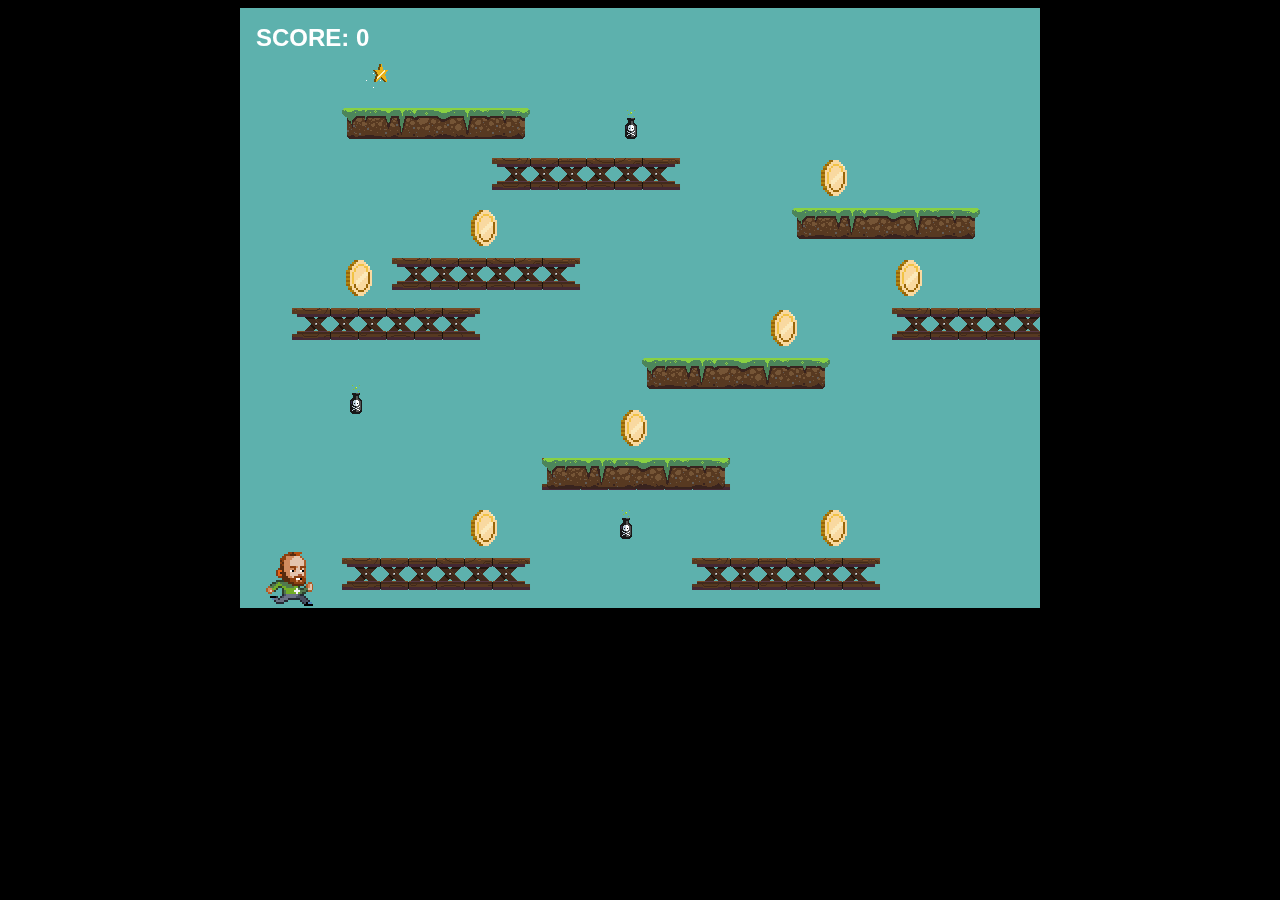
<file: index.html>
<!doctype html>
<html>
    <head>
        <meta charset="UTF-8" />
        <title>Coin Collector!</title>
        <style>
            html { background: black; }
            canvas { margin:auto; }
        </style>
    </head>
    <body>
    <script src="phaser.js"></script>
    <script src="game.js"></script>
    </body>
</html>
</file>
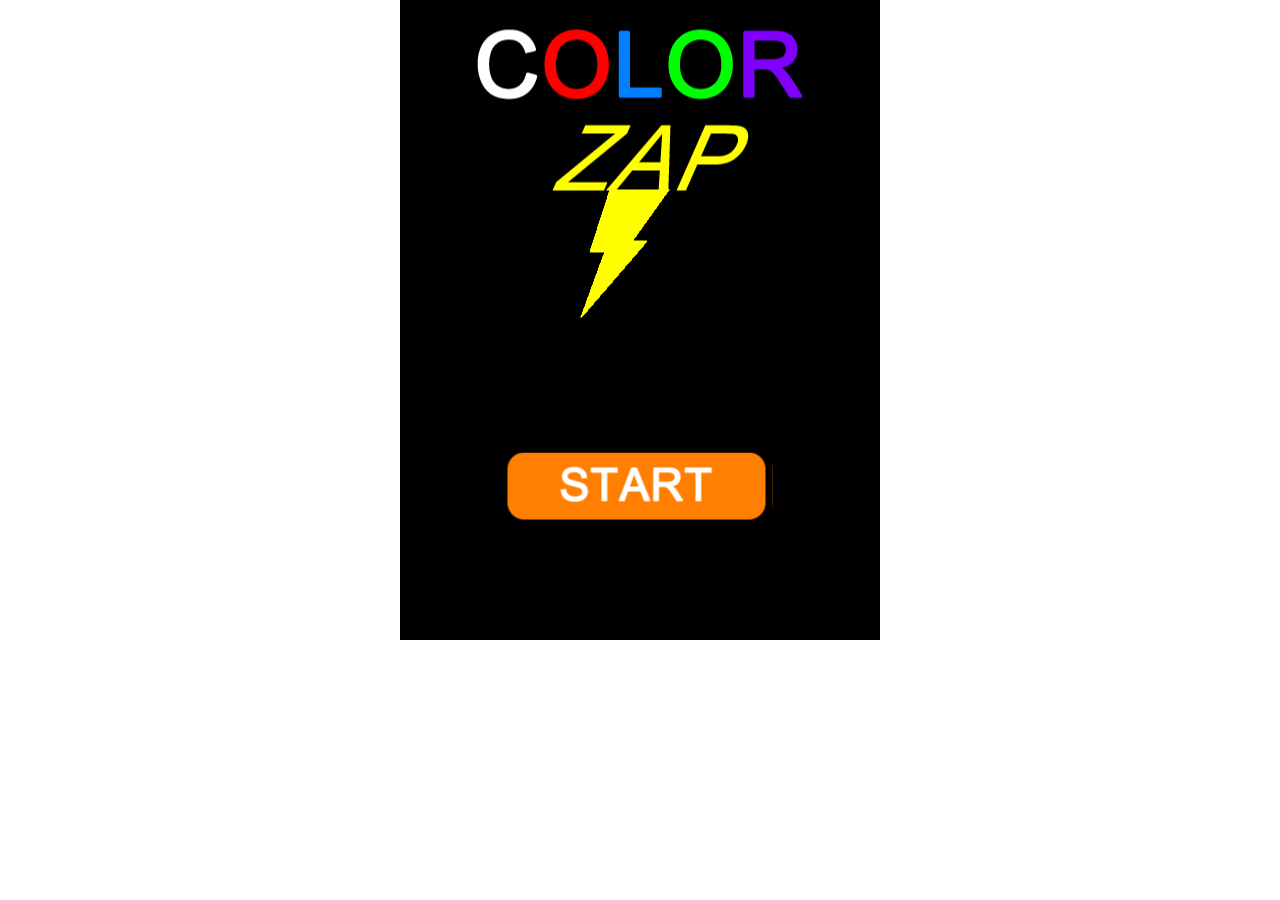
<file: colorZap/index.html>
<!DOCTYPE html>
<html lang="">
<head>
    <meta charset="UTF-8">

    <meta name="viewport" content="user-scalable=0, initial-scale=1,minimum-scale=1, maximum-scale=1, width=device-width, minimal-ui=1">
    <title>Color Zap</title>
    <link rel="stylesheet" href="css/css.css">
    <script src="js/phaser.js">
    </script>
    <script src="js/main.js"></script>
    <script src="js/stateMain.js"></script>
    <script src="js/stateTitle.js"></script>
    <script src="js/stateOver.js"></script>

</head>
<body>
  <div id="wrongWay">

  </div>
  <div align="center">
    <div id="ph_game">

    </div>
  </div>




</body>
</html>
</file>
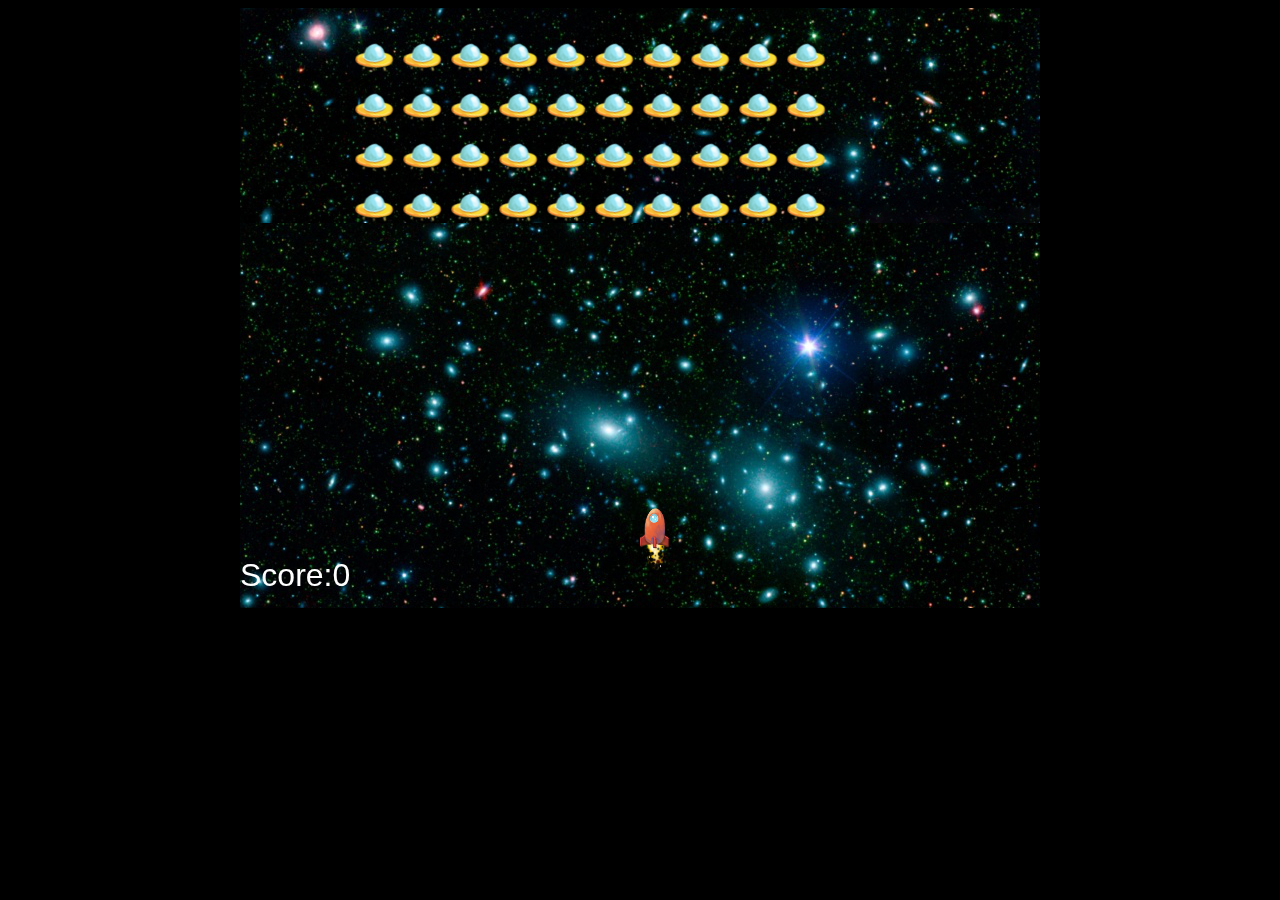
<file: game2.html>
<!doctype html>
<html>
    <head>
        <meta charset="UTF-8" />
        <title>Game</title>
        <style>
            html { background: black; }
            canvas { margin:auto; }
        </style>
    </head>
    <body>
    <script src="phaser.js"></script>
    <script src="game2.js"></script>
    </body>
</html>
</file>
<file: colorZap/css/css.css>
body {
  padding: 0;
  margin: 0;
}

#wrongWay {
  width: 100%;
  height: 100%;
  position: fixed;
  top: 0px;
  left: 0px;
  background-color: white;
  background-image: url('../img/turn.png');
  background-repeat: no-repeat;
  background-position: center center;
  display: none;
}
</file>
